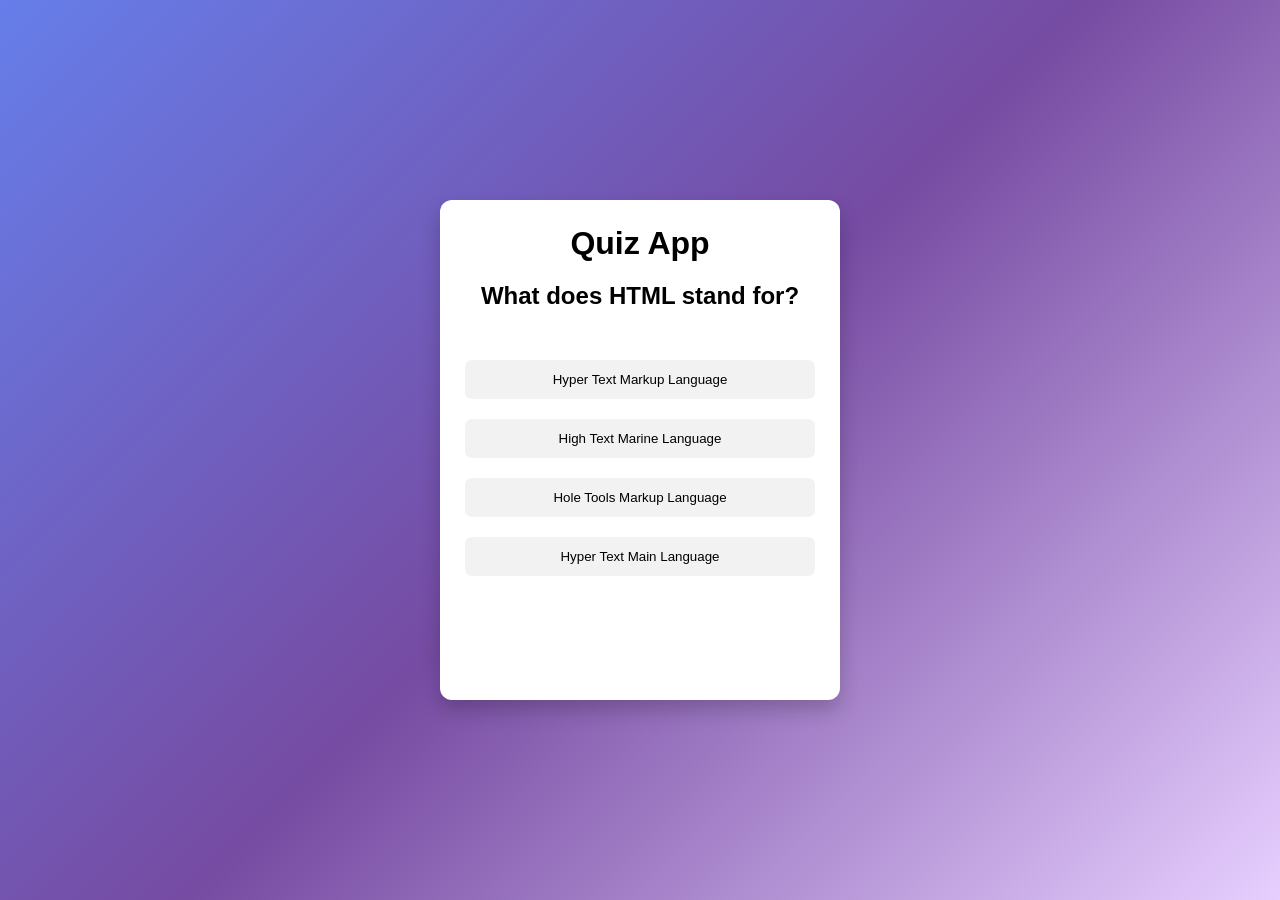
<file: Quizz app/index.html>
<!DOCTYPE html>
<html lang="en">
<head>
    <meta charset="UTF-8">
    <meta name="viewport" content="width=device-width, initial-scale=1.0">
    <title>Quiz App</title>
    <link rel="stylesheet" href="style.css">
</head>
<body>
    <div class="quiz-container">
        <h1><b>Quiz App</b></h1>
        <div id="quiz">
            <h2 id="question">Question Text</h2>

            <div class="options">
                <button class="option-btn">.</button>
                <button class="option-btn">.</button>
                <button class="option-btn">.</button>
                <button class="option-btn">.</button>
            </div>
            <button id="next-btn">Next</button>
            <button id="restart-btn">Restart</button>
        </div>
    </div>

    <script src="script.js"></script>
</body>
</html>
</file>
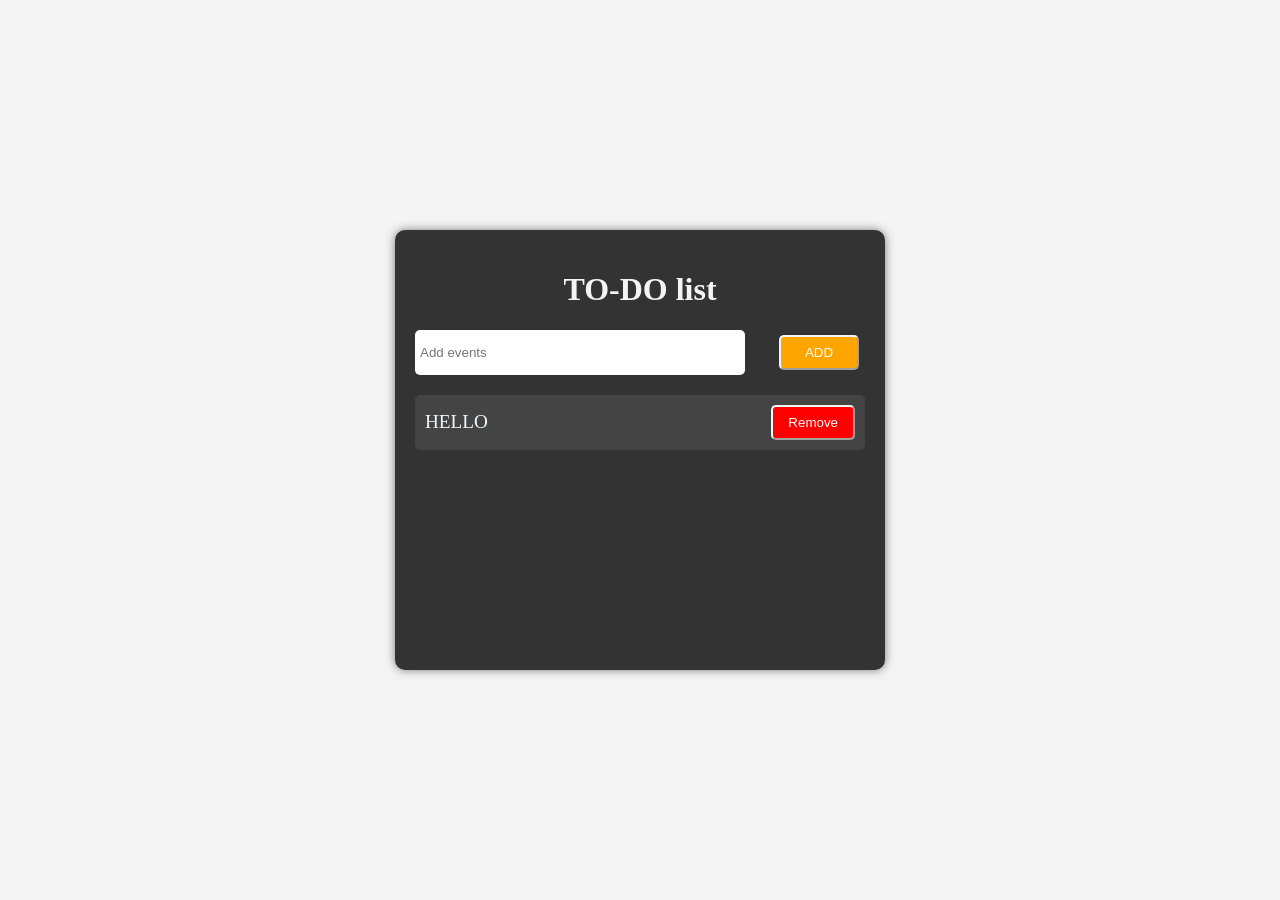
<file: todo.html>
<!DOCTYPE html>
<html lang="en">
<head>
    <meta charset="UTF-8">
    <meta name="viewport" content="width=device-width, initial-scale=1.0">
    <title>To-Do list</title>
    <link rel="stylesheet" href="style.css">
</head>
<body>
    
    <div class="container">
        <h1 class="h1">TO-DO list</h1>
        <input class="inputbox" id="input" placeholder="Add events">
        <button class="addbtn" onclick="add()">ADD</button>

        <ul class="list" id="list-container">
            <li>
                HELLO
                <button onclick="deleteItem(event)">Remove</button>
            </li>
        </ul>
    </div>

    <script>
        var input = document.getElementById("input");
        var ul = document.getElementById("list-container");

        function add() {
            if (input.value.trim() === "") {
                alert("Please enter something!");
                return;
            }

            var listItem = document.createElement("li");
            listItem.innerHTML = input.value + 
                " <button onclick='deleteItem(event)'>Remove</button>";

            ul.append(listItem);

            input.value = ""; // Clear input after adding
        }

        function deleteItem(event) {
            event.target.parentElement.remove();
        }
    </script>
</body>
</html>
</file>
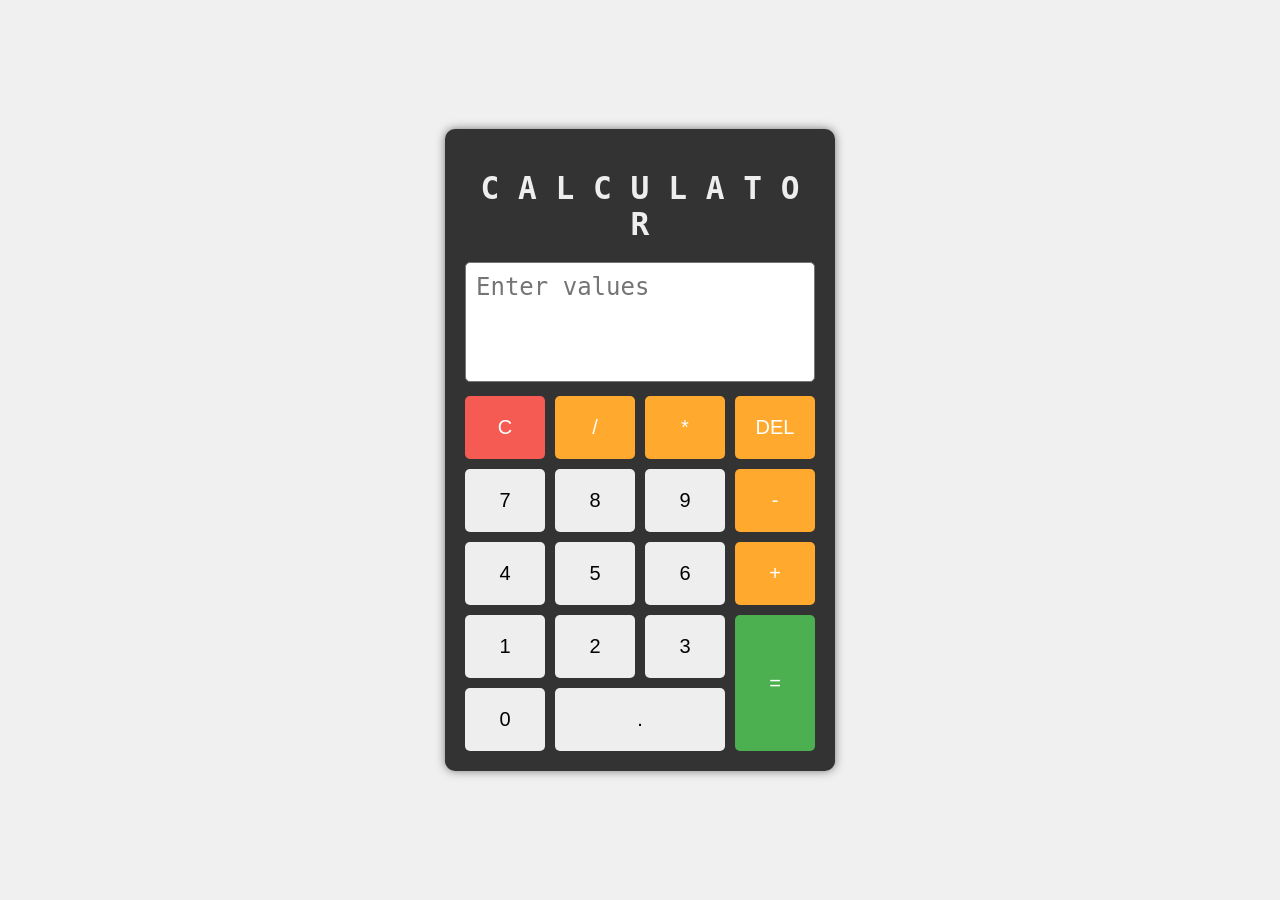
<file: Calculator/calculator.html>
<!DOCTYPE html>
<html lang="en">
<head>
    <meta charset="UTF-8">
    <meta name="viewport" content="width=device-width, initial-scale=1.0">
    <title>C A L C U L A T O R</title>
    <link rel="stylesheet" href="style1.css">
</head>
<body>

<div class="calculator">

    <div class="h1">
        <h1>C A L C U L A T O R</h1>
    </div>

    <textarea id="display" placeholder="Enter values" readonly></textarea>

    <div class="buttons">

        <button class="clear" onclick="clearDisplay()">C</button>
        <button onclick="appendToDisplay('/')" class="operator">/</button>
        <button onclick="appendToDisplay('*')" class="operator">*</button>
        <button onclick="deleteLast()" class="operator">DEL</button>

        <button onclick="appendToDisplay('7')">7</button>
        <button onclick="appendToDisplay('8')">8</button>
        <button onclick="appendToDisplay('9')">9</button>
        <button onclick="appendToDisplay('-')" class="operator">-</button>

        <button onclick="appendToDisplay('4')">4</button>
        <button onclick="appendToDisplay('5')">5</button>
        <button onclick="appendToDisplay('6')">6</button>
        <button onclick="appendToDisplay('+')" class="operator">+</button>

        <button onclick="appendToDisplay('1')">1</button>
        <button onclick="appendToDisplay('2')">2</button>
        <button onclick="appendToDisplay('3')">3</button>
        <button onclick="calculateResult()" class="operator1">=</button>

        <button onclick="appendToDisplay('0')">0</button>
        <button onclick="appendToDisplay('.')" class="operator2">.</button>

    </div>

</div>

<script>
    const display = document.getElementById('display');
    let currentInput = "";

    function appendToDisplay(input) {
        currentInput += input;
        display.value += input;
    }

    function clearDisplay() {
        currentInput = "";
        display.value = "";
    }

    function deleteLast() {
        currentInput = currentInput.slice(0, -1);

        let lines = display.value.split("\n");
        let lastLine = lines[lines.length - 1];

        lastLine = lastLine.slice(0, -1);
        lines[lines.length - 1] = lastLine;

        display.value = lines.join("\n");
    }

    function calculateResult() {
        try {
            let result = eval(currentInput);

            display.value += " = " + result + "\n";

            currentInput = "";
        } catch (error) {
            display.value += " Error\n";
            currentInput = "";
        }
    }
</script>

</body>
</html>
</file>
<file: Quizz app/style.css>
* {
    margin: 0;
    padding: 0;
    box-sizing: border-box;
}
body {
    font-family: Arial, sans-serif;
    background: linear-gradient(135deg, #667eea, #764ba2,#e7cfff);
    display: flex;
    justify-content: center;
    align-items: center;
    height: 100vh;
}
.quiz-container {
    background: white;
    width: 400px;
    padding: 25px;
    border-radius: 12px;
    text-align: center;
    box-shadow: 0 10px 20px rgba(0,0,0,0.2);
    height:500px ;
}
h1 {
    margin-bottom: 20px;
}
#question {
    margin-bottom: 20px;
}
.options {
    display: flex;
    flex-direction: column;
    gap: 20px;
    margin-top: 50px;
}
.option-btn {
    padding: 12px;
    border: none;
    background: #f2f2f2;
    border-radius: 7px;
    cursor: pointer;
    transition: 0.3s;
}
.option-btn:hover {
    background: #ddd;
}
.correct {
    background: #4CAF50 ;
    color: white;
}
.wrong {
    background: #f44336;
    color: white;
}
#next-btn {
    margin-top: 20px;
    padding: 10px 20px;
    background: #667eea;
    color: white;
    border-radius: 8px;
    cursor: pointer;
    display: none;

}
#restart-btn {
    margin-top: 10px;
    padding: 10px 20px;
    background: #f44336;
    color: white;
    border-radius: 8px;
    cursor: pointer;
    
}
</file>
<file: style.css>
body {
    display: flex;
    justify-content: center;
    align-items: center;
    height: 100vh; /* Full screen height */
    margin: 0;
    background-color: #f4f4f4;
}

.container {
    width: 450px;
    min-height: 400px;
    background-color: #333;
    padding: 20px;
    border-radius: 10px;
    box-shadow: 0 0 10px rgba(0,0,0,0.5);
}

.inputbox {
    width: 320px;
    height: 35px;
    padding: 5px;
    border: none;
    border-radius: 5px;
}

button {
    height: 35px;
    padding: 0 15px;
    border-color: #f4f4f4;
    border-radius: 5px;
    background-color: orange;
    color: white;
    cursor: pointer;
}

button:hover {
    background-color: darkorange;
}

.list {
    color: aliceblue;
    font-family: Georgia, 'Times New Roman', Times, serif;
    font-size: larger;
    margin-top: 20px;
    padding: 0;
}

.list li {
    list-style: none;
    background: #444;
    margin: 10px 0;
    padding: 10px;
    border-radius: 5px;
    display: flex;
    justify-content: space-between;
    align-items: center;
}

.list li button {
    background: red;
}

.list li button:hover {
    background: darkred;
}

.addbtn{
    margin-left: 30px ;
    width: 80px;
}
.h1{
    text-align: center;
    color: #f4f4f4;
}
</file>
<file: Calculator/style1.css>
body {
    font-family: Arial, sans-serif;
    display: flex;
    justify-content: center;
    align-items: center;
    height: 100vh;
    background-color: #f0f0f0;
    margin: 0;
}

.calculator {
    background: #333;
    padding: 20px;
    border-radius: 10px;
    box-shadow: 0 0 10px rgba(0,0,0,0.5);
    width: 350px;
}

#display {
    width: 100%;
    height: 120px;
    margin-bottom: 10px;
    font-size: 24px;
    text-align: left;
    padding: 10px;
    box-sizing: border-box;
    resize: none;
    overflow-y: auto;
    border-radius: 5px;
    outline: none;
    white-space: pre-wrap;
}

.buttons {
    display: grid;
    grid-template-columns: repeat(4, 1fr);
    gap: 10px;
}

button {
    padding: 20px;
    font-size: 20px;
    border: none;
    border-radius: 5px;
    cursor: pointer;
    background: #eee;
    transition: 0.3s;
}

button.operator {
    background: #ffa92f;
    color: white;
}

button.clear {
    background: #f55b53;
    color: white;
}

button:hover {
    opacity: 0.8;
}

.operator1 {
    grid-row: span 2;
    background: #4caf50;
    color: white;
}

.operator2 {
    grid-column: span 2;
}

.h1 {
    font-family: monospace;
    text-align: center;
    color: #eee;
    font-size: larger;
    margin-bottom: 15px;
}
</file>
